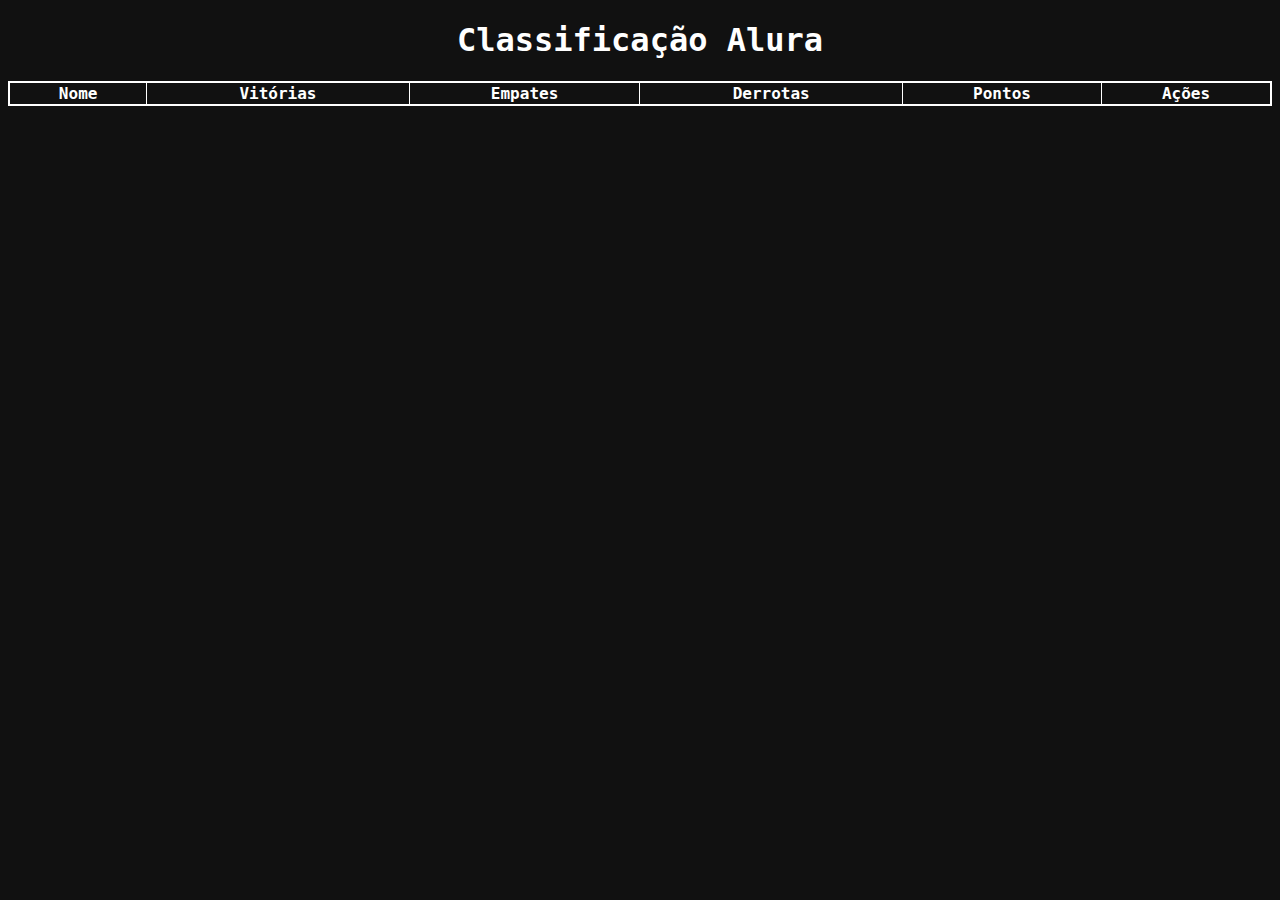
<file: Construindo Tabelas/home.html>
<!DOCTYPE html>
<html lang="en">
<head>
	<meta charset="UTF-8">
	<meta name="viewport" content="width=device-width, initial-scale=1.0">
	<title>Document</title>
	<link rel="stylesheet" href="style.css">
	<script src="index.js" > </script>
</head>
<body>
	<head>
		<title>
		  Imersão Dev
		</title>
	  </head>
	  
	  <body>
		<h1>Classificação Alura</h1>
	  
		<table style="width:100%">
		  <thead>
			<tr>
			  <th>Nome</th>
			  <th>Vitórias</th>
			  <th>Empates</th>
			  <th>Derrotas</th>
			  <th>Pontos</th>
			  <th colspan="3">Ações</th>
			</tr>
		  </thead>
		  <tbody id="tabelaJogadores">
			<!-- <tr>
			  <td></td>
			  <td></td>
			  <td></td>
			  <td></td>
			  <td></td>
			  <td><button onClick="adicionarVitoria()">Vitória</button></td>
			  <td><button onClick="adicionarEmpate()">Empate</button></td>
			  <td><button onClick="adicionarDerrota()">Derrota</button></td>
			</tr>
			<tr>
			  <td></td>
			  <td></td>
			  <td></td>
			  <td></td>
			  <td></td>
			  <td><button onClick="adicionarVitoria()">Vitória</button></td>
			  <td><button onClick="adicionarEmpate()">Empate</button></td>
			  <td><button onClick="adicionarDerrota()">Derrota</button></td>
			</tr> -->
		  </tbody>
		</table>
</body>
</html>
</file>
<file: Construindo Tabelas/style.css>
* {
	text-align: center;
  }
  
  body {
	font-family: "Roboto Mono", monospace;
	min-height: 400px;
	background-image: url("https://www.alura.com.br/assets/img/imersoes/dev-2021/tabela-classificacao-bg.png");
	background-color: #111;
	background-size: 100%;
	background-position: center;
	background-repeat: no-repeat;
  }
  
  .container {
	text-align: center;
	padding: 20px;
	height: 100vh;
  }
  
  .page-title {
	color: #ffffff;
	margin: 0 0 5px;
  }
  
  .page-subtitle {
	color: #ffffff;
	margin-top: 5px;
  }
  
  .page-logo {
	width: 200px;
  }
  
  .alura-logo {
	width: 40px;
	position: absolute;
	top: 10px;
	right: 10px;
  }
  
  table {
	border: 2px solid white;
	border-collapse: collapse;
  }
  
  h1 {
	color: white;
  }
  
  th,
  tr,
  td {
	border: solid 1px white;
	color: white;
  }
  
  button {
	background-color: #002351;
	color: #f6f6f6;
  }
</file>
